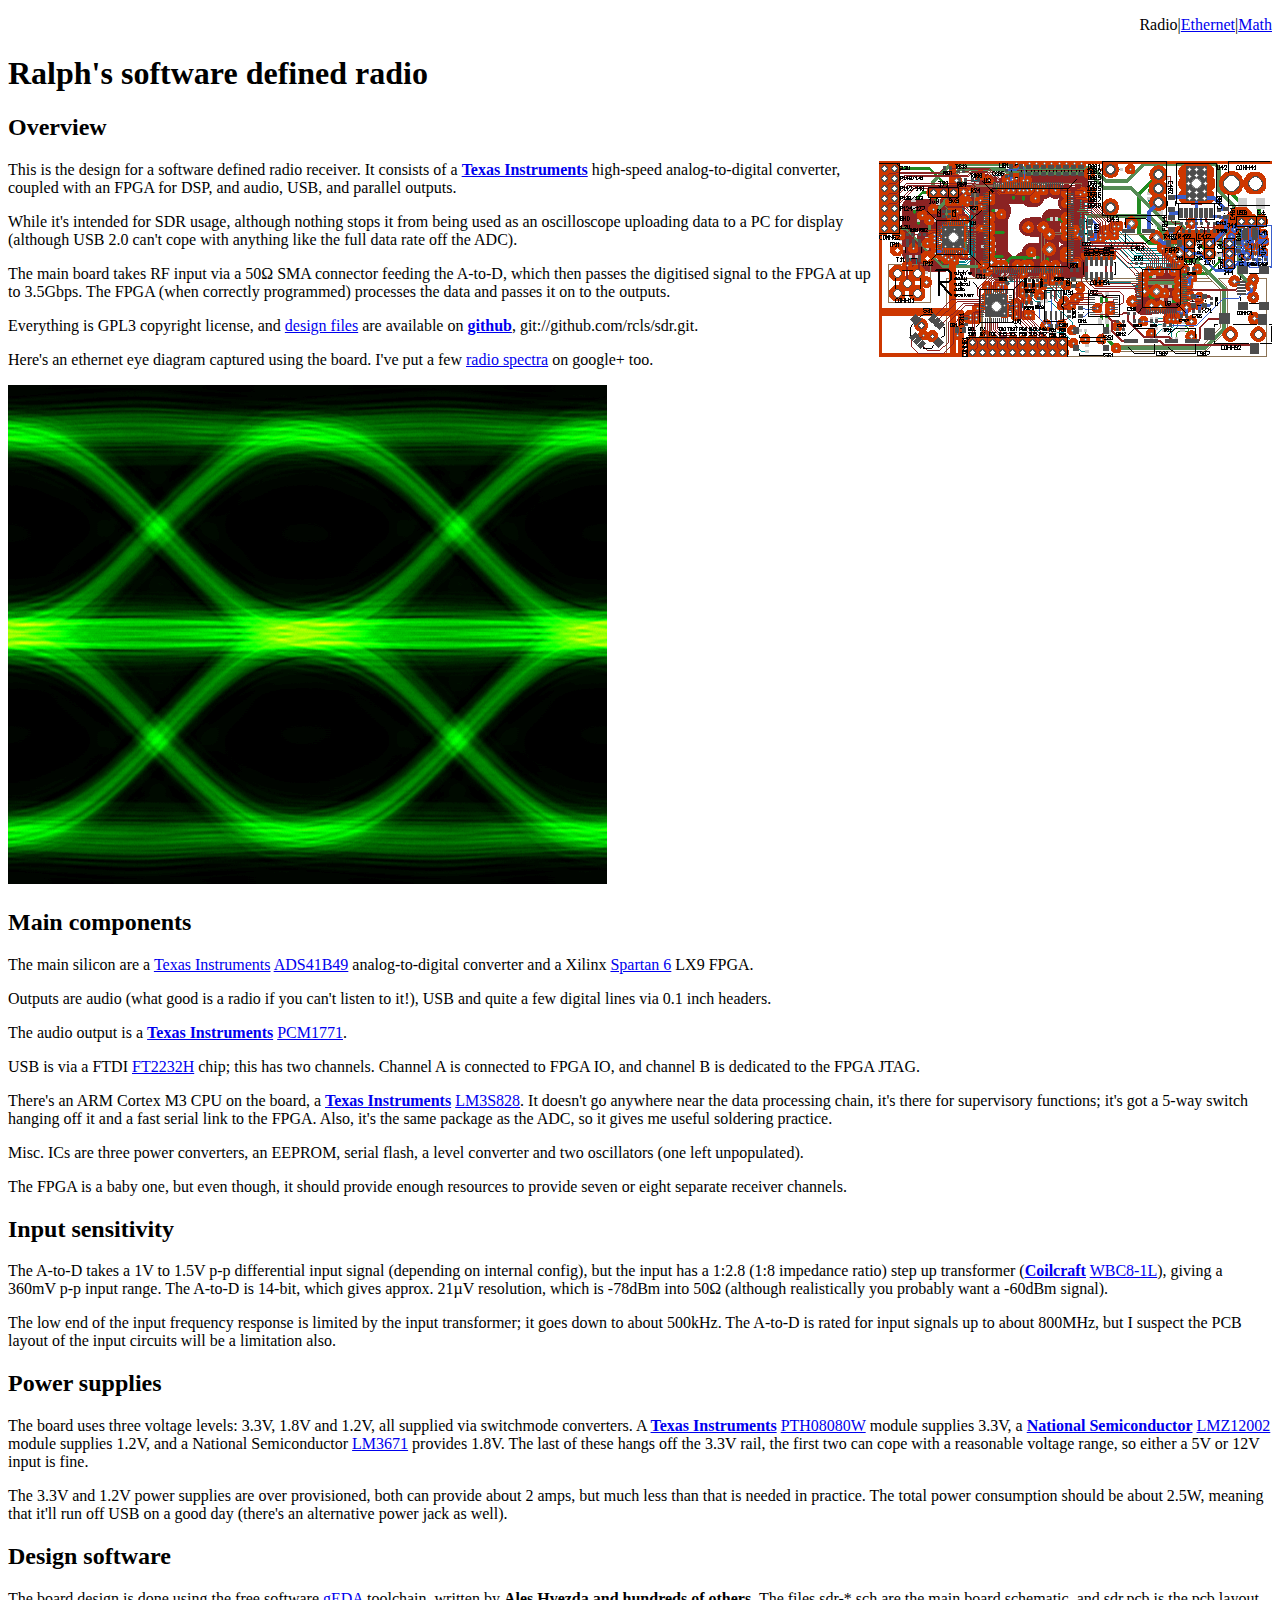
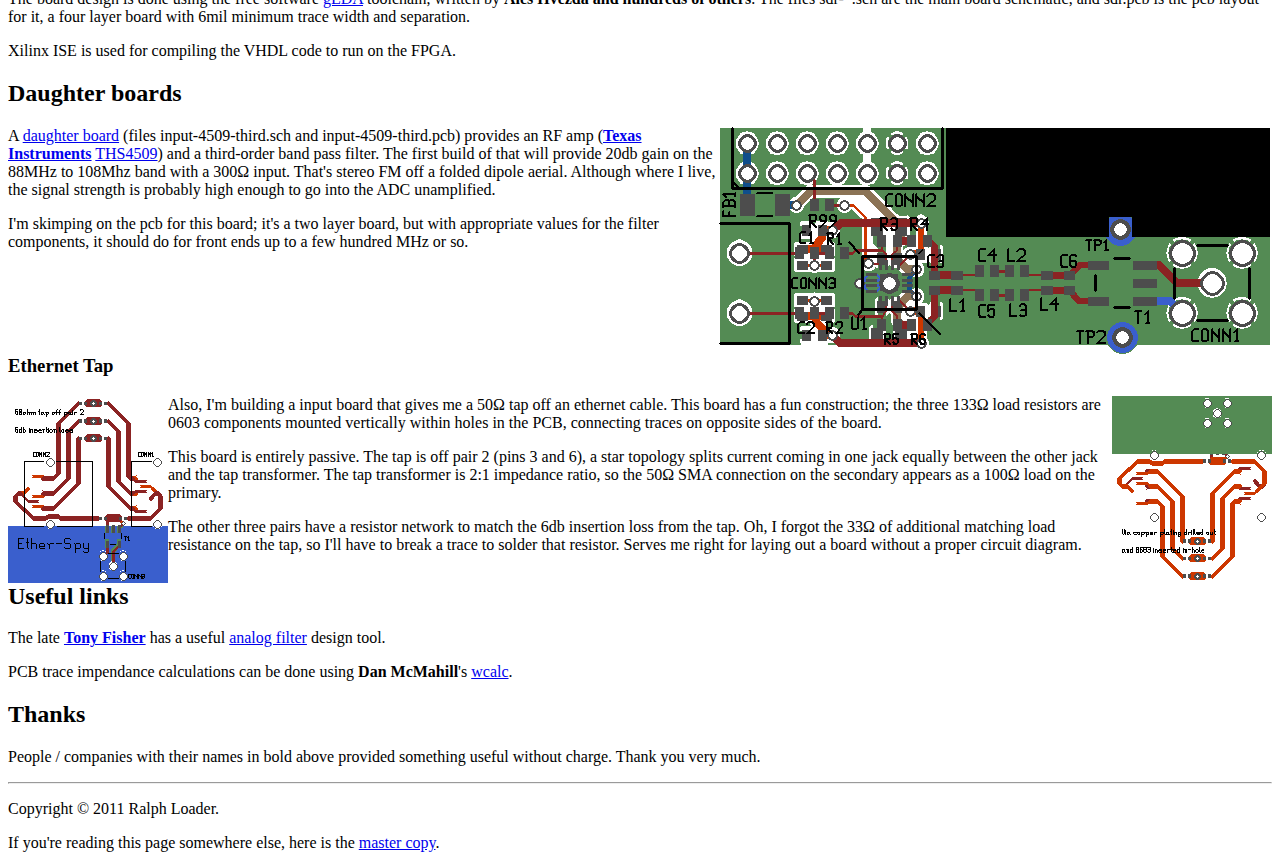
<file: www/index.html>
<!doctype html>
<html>
<p class="right">
Radio|<a href="../switch/index.html">Ethernet</a>|<a href="../papers/papers.html">Math</a>
</p>
<head>
<title>Ralph's software defined radio</title>
<link rel="stylesheet" type="text/css" href="main.css"></head>
<body>
<h1>Ralph's software defined radio</h1>
<h2>Overview</h2>
<a href="sdr-images.html"><img class="flow" src="sdr-s.png"/></a>
<p>
This is the design for a software defined radio receiver.  It consists of a
<a href="http://www.ti.com/"><b>Texas Instruments</b></a> high-speed analog-to-digital converter, coupled with an FPGA
for DSP, and audio, USB, and parallel outputs.
</p>
<p>
While it's intended for SDR usage, although nothing stops it from being used as
an oscilloscope uploading data to a PC for display (although USB 2.0 can't cope
with anything like the full data rate off the ADC).
</p>
<p>
The main board takes RF input via a 50&ohm; SMA connector feeding the A-to-D, which then passes the digitised signal to the FPGA at up to
3.5Gbps.  The FPGA (when correctly programmed) processes the data and passes it
on to the outputs.
</p>
<p>
Everything is GPL3 copyright license, and <a href="https://github.com/rcls/sdr/">design files</a> are available
on <a href="https://github.com/"><b>github</b></a>,
git://github.com/rcls/sdr.git.
</p>
<p>
Here's an ethernet eye diagram captured using the board.
I've put a few <a href="https://plus.google.com/photos/112479675359081860179/albums/5666987908797332145">radio spectra</a> on google+ too.
</p>
<p>
<a href="eye-big.jpg"><img src="eye.jpg"/></a>
</p>
<h2>Main components</h2>
<p>
The main silicon are a <a href="http://www.ti.com/">Texas
Instruments</a> <a href="http://focus.ti.com/docs/prod/folders/print/ads41b49.html">ADS41B49</a>
analog-to-digital converter and a
Xilinx <a href="http://www.xilinx.com/products/spartan6/">Spartan 6</a> LX9
FPGA.
</p>
<p>
Outputs are audio (what good is a radio if you can't listen to it!), USB and
quite a few digital lines via 0.1 inch headers.
</p>
<p>
The audio output is a <a href="http://www.ti.com/"><b>Texas
Instruments</b></a> <a href="http://focus.ti.com/docs/prod/folders/print/pcm1771.html">PCM1771</a>.
</p>
<p>
USB is via a
FTDI <a href="http://www.ftdichip.com/Products/ICs/FT2232H.htm">FT2232H</a>
chip; this has two channels.  Channel A is connected to FPGA IO, and channel B
is dedicated to the FPGA JTAG.
</p>
<p>
There's an ARM Cortex M3 CPU on the board, a
<a href="http://www.ti.com/"><b>Texas
Instruments</b></a> <a href="http://focus.ti.com/docs/prod/folders/print/lm3s828.html">LM3S828</a>.
It doesn't go anywhere near the data processing chain, it's there for
supervisory functions; it's got a 5-way switch hanging off it and a fast serial
link to the FPGA.  Also, it's the same package as the ADC, so it gives me useful
soldering practice.
</p>
<p>
Misc. ICs are three power converters, an EEPROM, serial flash, a level converter
and two oscillators (one left unpopulated).
</p>
<p>
The FPGA is a baby one, but even though, it should provide enough resources
to provide seven or eight separate receiver channels.
</p>
<h2>Input sensitivity</h2>
<p>
The A-to-D takes a 1V to 1.5V p-p differential input signal (depending on
internal config), but the input has a 1:2.8 (1:8 impedance ratio) step up
transformer
(<a href="http://www.coilcraft.com/"><b>Coilcraft</b></a> <a href="http://www.coilcraft.com/wbc.cfm">WBC8-1L</a>),
giving a 360mV p-p input range.  The A-to-D is 14-bit, which gives
approx. 21&micro;V resolution, which is -78dBm into 50&ohm; (although
realistically you probably want a -60dBm signal).
</p>
<p>
The low end of the input frequency response is limited by the input transformer;
it goes down to about 500kHz.  The A-to-D is rated for input signals up to about
800MHz, but I suspect the PCB layout of the input circuits will be a limitation
also.
</p>
<h2>Power supplies</h2>
<p>
The board uses three voltage levels: 3.3V, 1.8V and 1.2V, all supplied via
switchmode converters.  A
<a href="http://www.ti.com/"><b>Texas
Instruments</b></a> <a href="http://focus.ti.com/docs/prod/folders/print/pth08080w.html">PTH08080W</a>
module supplies 3.3V, a <a href="http://www.national.com/analog/"><b>National
Semiconductor</b></a> <a href="http://www.national.com/pf/LM/LMZ12002.html">LMZ12002</a>
module supplies 1.2V, and a National
Semiconductor <a href="http://www.national.com/pf/LM/LM3671.html">LM3671</a>
provides 1.8V.  The last of these hangs off the 3.3V rail, the first two can
cope with a reasonable voltage range, so either a 5V or 12V input is fine.
</p>
<p>
The 3.3V and 1.2V power supplies are over provisioned, both can provide about 2
amps, but much less than that is needed in practice.  The total power
consumption should be about 2.5W, meaning that it'll run off USB on a good day
(there's an alternative power jack as well).
</p>
<h2>Design software</h2>
<p>
The board design is done using the free
software <a href="http://www.gpleda.org/index.html">gEDA</a> toolchain, written
by <b>Ales Hvezda and hundreds of others</b>.  The files sdr-*.sch are the main
board schematic, and sdr.pcb is the pcb layout for it, a four layer board with
6mil minimum trace width and separation.
</p>
<p>
Xilinx ISE is used for compiling the VHDL code to run on the FPGA.
</p>
<h2>Daughter boards</h2>
<a href="input.html"><img class="flow" src="input-4509-third.png" /></a>
<p>
A <a href="input.html">daughter board</a> (files input-4509-third.sch and
input-4509-third.pcb) provides an RF amp (<a href="http://www.ti.com/"><b>Texas
Instruments</b></a> <a href="http://focus.ti.com/docs/prod/folders/print/ths4509.html">THS4509</a>)
and a third-order band pass filter.  The first build of that will provide 20db
gain on the 88MHz to 108Mhz band with a 300&ohm; input.  That's stereo FM off a
folded dipole aerial.  Although where I live, the signal strength is probably
high enough to go into the ADC unamplified.
</p>
<p>
I'm skimping on the pcb for this board; it's a two layer board, but with
appropriate values for the filter components, it should do for front ends up to
a few hundred MHz or so.
</p>
<h3>Ethernet Tap</h3>
<a href="ether-spy-rv.png"><img class="lflow" src="ether-spy-rv-s.png" /></a>
<a href="ether-spy-rvb.png"><img class="flow" src="ether-spy-rvb-s.png" /></a>
<p>
Also, I'm building a input board that gives me a 50&ohm; tap off an ethernet
cable.  This board has a fun construction; the three 133&ohm; load resistors are
0603 components mounted vertically within holes in the PCB, connecting traces on
opposite sides of the board.
</p>
<p>
This board is entirely passive.  The tap is off pair 2 (pins 3 and 6), a star
topology splits current coming in one jack equally between the other jack and
the tap transformer.  The tap transformer is 2:1 impedance ratio, so the 50&ohm;
SMA connection on the secondary appears as a 100&ohm; load on the primary.
</p>
<p>
The other three pairs have a resistor network to match the 6db insertion loss
from the tap.  Oh, I forgot the 33&ohm; of additional matching load resistance
on the tap, so I'll have to break a trace to solder that resistor.  Serves me
right for laying out a board without a proper circuit diagram.
</p>

<h2>Useful links</h2>
<p>
The late <a href="http://www-users.cs.york.ac.uk/~fisher/"><b>Tony
Fisher</b></a> has a useful
<a href="http://www-users.cs.york.ac.uk/~fisher/lcfilter/">analog filter</a>
design tool.
</p>
<p>
PCB trace impendance calculations can be done using <b>Dan McMahill</b>'s
<a href="http://wcalc.sourceforge.net/cgi-bin/coupled_microstrip.cgi?wc_unit_menu_2_0=dB&amp;wc_unit_menu_3_0=dB&amp;wc_unit_menu_3_1=inch&amp;wc_unit_menu_7_0=mil&amp;wc_unit_menu_6_0=ns&amp;wc_unit_menu_8_0=mil&amp;w=6&amp;wc_unit_menu_0_0=mil&amp;s=7&amp;l=1000&amp;tmet=2.8&amp;rho=3e-08&amp;wc_unit_menu_4_0=Ohm&amp;wc_unit_menu_4_1=m&amp;rough=0.001&amp;wc_unit_menu_5_0=mil&amp;h=10&amp;es=4.4&amp;tand=0.01&amp;freq=100&amp;wc_unit_menu_1_0=MHz&amp;analyze=Analyze&amp;stype=zk&amp;Ro=84.9713&amp;k=0.158625&amp;zeven=99.7123&amp;zodd=72.4095&amp;elen=5.31576">wcalc</a>.
</p>
<h2>Thanks</h2>
<p>
People / companies with their names in bold above provided something useful
without charge.  Thank you very much.
</p>
<hr/>
<p>
Copyright &copy; 2011 Ralph Loader.
</p>
<p>
If you're reading this page somewhere else, here is
the <a href="http://i.geek.nz/~ralph/sdr/index.html">master copy</a>.
</p>
</body>
</html>
</file>
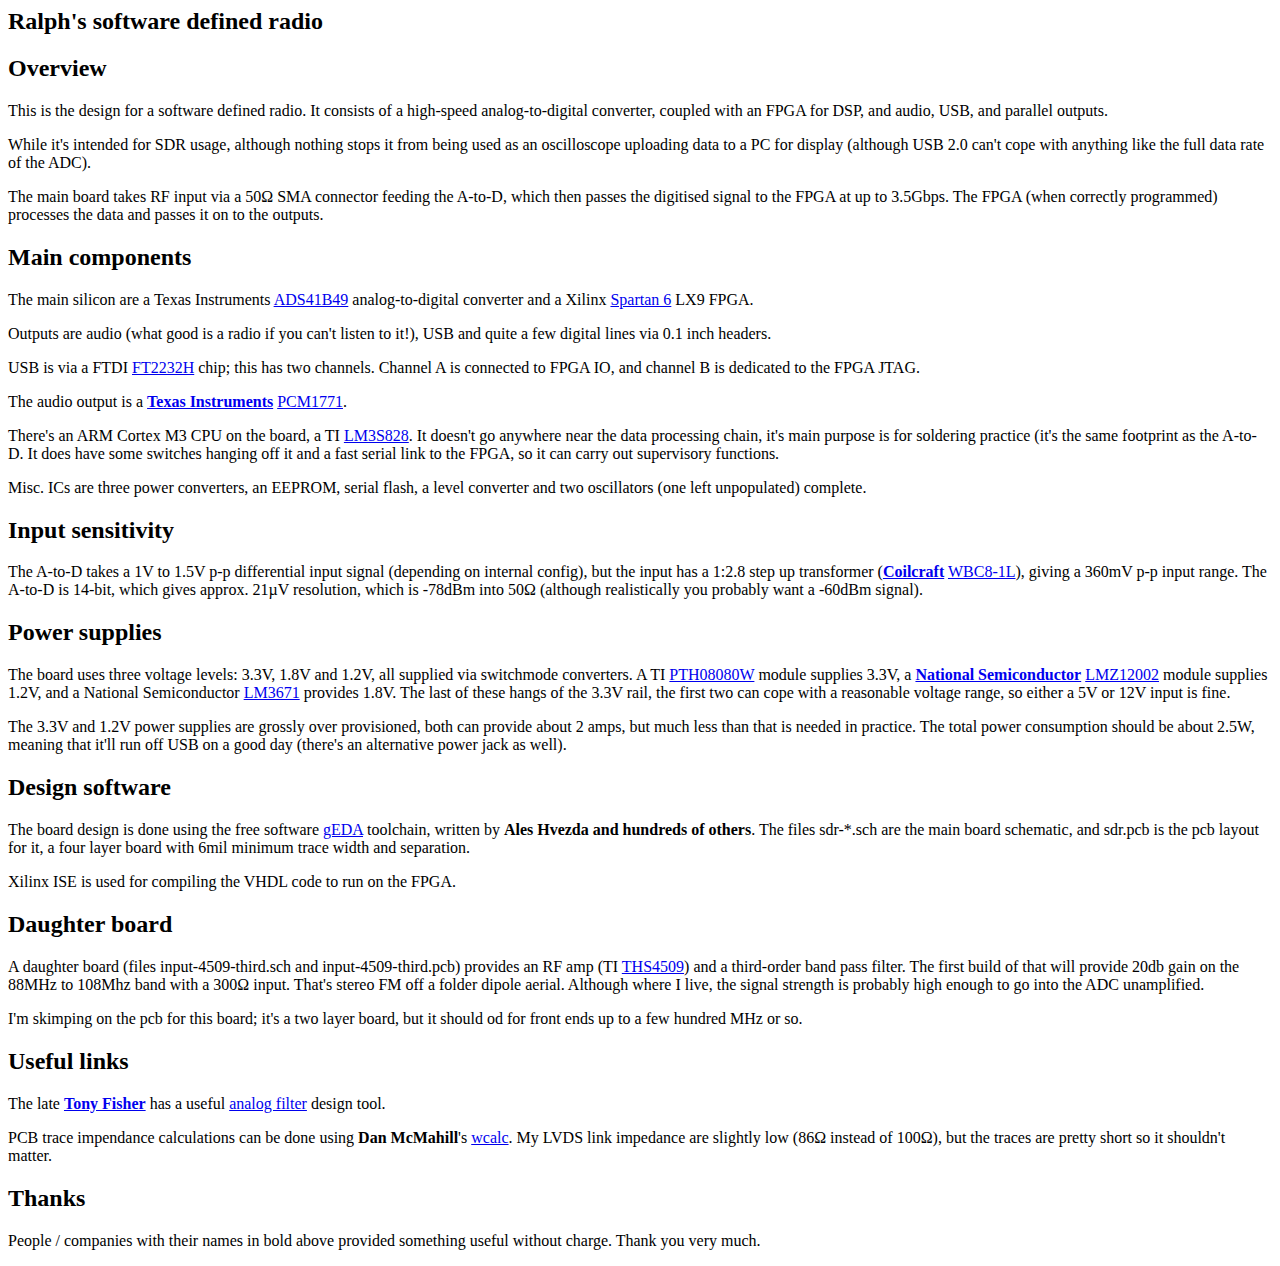
<file: README.html>
<html>
<head>
<title>Ralph's software defined radio</title>
</head>
<body>
<h2>Ralph's software defined radio</h1>
<h2>Overview</h2>
<p>
This is the design for a software defined radio.  It consists of a high-speed
analog-to-digital converter, coupled with an FPGA for DSP, and audio, USB, and
parallel outputs.
</p>
<p>
While it's intended for SDR usage, although nothing stops it from being used as
an oscilloscope uploading data to a PC for display (although USB 2.0 can't cope
with anything like the full data rate of the ADC).
</p>
<p>
The main board takes RF input via a 50&ohm; SMA connector feeding the A-to-D,
which then passes the digitised signal to the FPGA at up to 3.5Gbps.  The FPGA
(when correctly programmed) processes the data and passes it on to the outputs.
</p>
<h2>Main components</h2>
<p>
The main silicon are a Texas
Instruments <a href="http://focus.ti.com/docs/prod/folders/print/ads41b49.html">ADS41B49</a>
analog-to-digital converter and a
Xilinx <a href="http://www.xilinx.com/products/spartan6/">Spartan 6</a> LX9
FPGA.
</p>
<p>
Outputs are audio (what good is a radio if you can't listen to it!), USB and
quite a few digital lines via 0.1 inch headers.
</p>
<p>
USB is via a
FTDI <a href="http://www.ftdichip.com/Products/ICs/FT2232H.htm">FT2232H</a>
chip; this has two channels.  Channel A is connected to FPGA IO, and channel B
is dedicated to the FPGA JTAG.
</p>
<p>
The audio output is a <a href="http://www.ti.com/"><b>Texas
Instruments</b></a> <a href="http://focus.ti.com/docs/prod/folders/print/pcm1771.html">PCM1771</a>.
</p>
<p>
There's an ARM Cortex M3 CPU on the board, a
TI <a href="http://focus.ti.com/docs/prod/folders/print/lm3s828.html">LM3S828</a>.
It doesn't go anywhere near the data processing chain, it's main purpose is for
soldering practice (it's the same footprint as the A-to-D.  It does have some
switches hanging off it and a fast serial link to the FPGA, so it can carry out
supervisory functions.
</p>
<p>
Misc. ICs are three power converters, an EEPROM, serial flash, a level converter
and two oscillators (one left unpopulated) complete.
</p>
<h2>Input sensitivity</h2>
<p>
The A-to-D takes a 1V to 1.5V p-p differential input signal (depending on
internal config), but the input has a 1:2.8 step up transformer
(<a href="http://www.coilcraft.com/"><b>Coilcraft</b></a> <a href="http://www.coilcraft.com/wbc.cfm">WBC8-1L</a>),
giving a 360mV p-p input range.  The A-to-D is 14-bit, which gives
approx. 21&micro;V resolution, which is -78dBm into 50&ohm; (although
realistically you probably want a -60dBm signal).
</p>
<h2>Power supplies</h2>
<p>
The board uses three voltage levels: 3.3V, 1.8V and 1.2V, all supplied via
switchmode converters.  A
TI <a href="http://focus.ti.com/docs/prod/folders/print/pth08080w.html">PTH08080W</a>
module supplies 3.3V, a <a href="http://www.national.com/analog/"><b>National
Semiconductor</b></a> <a href="http://www.national.com/pf/LM/LMZ12002.html">LMZ12002</a>
module supplies 1.2V, and a National
Semiconductor <a href="http://www.national.com/pf/LM/LM3671.html">LM3671</a>
provides 1.8V.  The last of these hangs of the 3.3V rail, the first two can cope
with a reasonable voltage range, so either a 5V or 12V input is fine.
</p>
<p>
The 3.3V and 1.2V power supplies are grossly over provisioned, both can provide
about 2 amps, but much less than that is needed in practice.  The total power
consumption should be about 2.5W, meaning that it'll run off USB on a good day
(there's an alternative power jack as well).
</p>
<h2>Design software</h1>
<p>
The board design is done using the free
software <a href="http://www.gpleda.org/index.html">gEDA</a> toolchain, written
by <b>Ales Hvezda and hundreds of others</b>.  The files sdr-*.sch are the main
board schematic, and sdr.pcb is the pcb layout for it, a four layer board with
6mil minimum trace width and separation.
</p>
<p>
Xilinx ISE is used for compiling the VHDL code to run on the FPGA.
</p>
<h2>Daughter board</h1>
<p>
A daughter board (files input-4509-third.sch and input-4509-third.pcb) provides
an RF amp
(TI <a href="http://focus.ti.com/docs/prod/folders/print/ths4509.html">THS4509</a>)
and a third-order band pass filter.  The first build of that will provide 20db
gain on the 88MHz to 108Mhz band with a 300&ohm; input.  That's stereo FM off a
folder dipole aerial.  Although where I live, the signal strength is probably
high enough to go into the ADC unamplified.
</p>
<p>
I'm skimping on the pcb for this
board; it's a two layer board, but it should od for front ends up to a few
hundred MHz or so.
</p>
<h2>Useful links</h1>
<p>
The late <a href="http://www-users.cs.york.ac.uk/~fisher/"><b>Tony
Fisher</b></a> has a useful
<a href="http://www-users.cs.york.ac.uk/~fisher/lcfilter/">analog filter</a>
design tool.
</p>
<p>
PCB trace impendance calculations can be done using <b>Dan McMahill</b>'s
<a href="http://wcalc.sourceforge.net/cgi-bin/coupled_microstrip.cgi?wc_unit_menu_2_0=dB&wc_unit_menu_3_0=dB&wc_unit_menu_3_1=inch&wc_unit_menu_7_0=mil&wc_unit_menu_6_0=ns&wc_unit_menu_8_0=mil&w=6&wc_unit_menu_0_0=mil&s=7&l=1000&tmet=2.8&rho=3e-08&wc_unit_menu_4_0=Ohm&wc_unit_menu_4_1=m&rough=0.001&wc_unit_menu_5_0=mil&h=10&es=4.4&tand=0.01&freq=100&wc_unit_menu_1_0=MHz&analyze=Analyze&stype=zk&Ro=84.9713&k=0.158625&zeven=99.7123&zodd=72.4095&elen=5.31576">wcalc</a>.
My LVDS link impedance are slightly low (86&ohm; instead of 100&ohm;), but the
traces are pretty short so it shouldn't matter.
</p>
<h2>Thanks</h2>
<p>
People / companies with their names in bold above provided something useful
without charge.  Thank you very much.
</p>
</body>
</html>
</file>
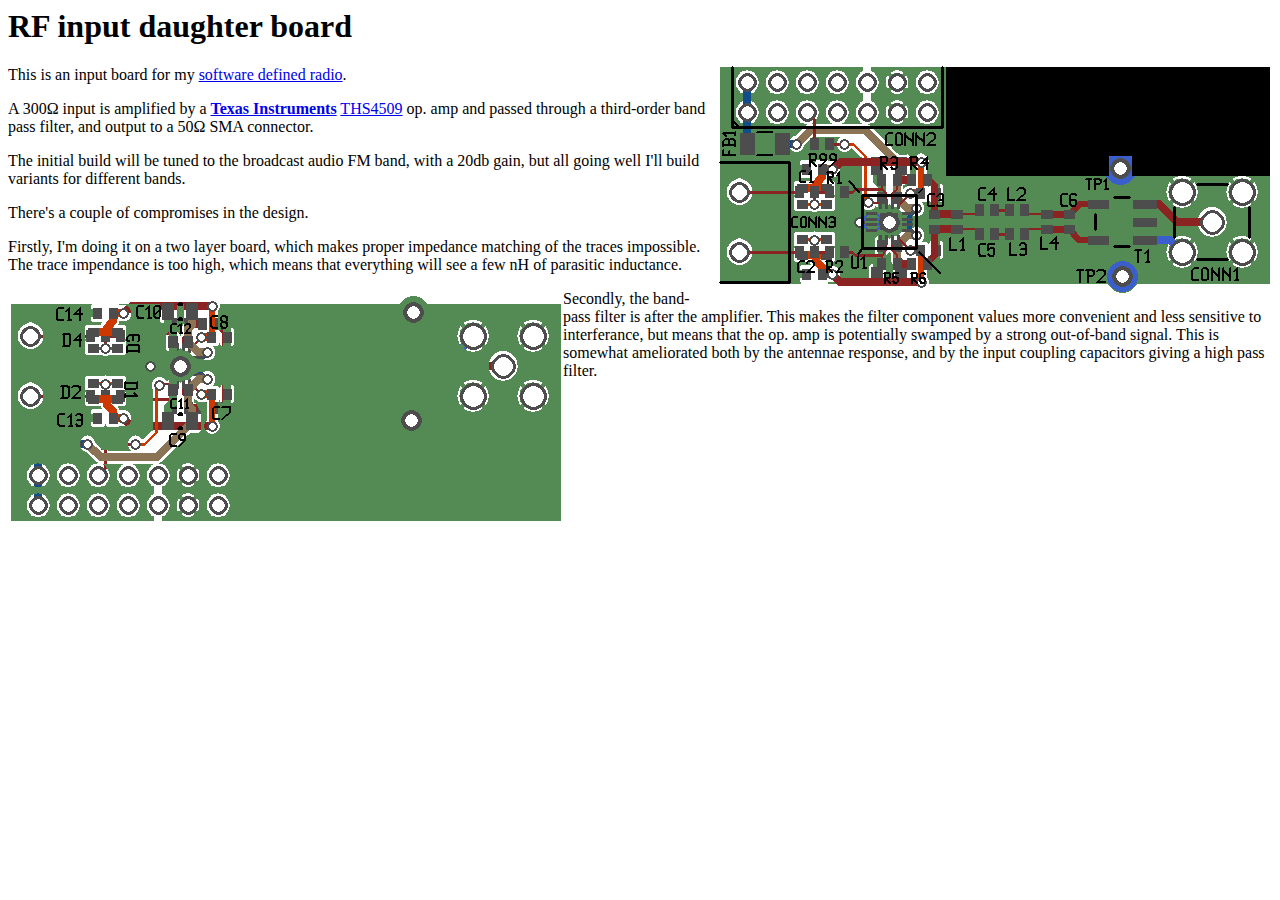
<file: www/input.html>
<html>
<head>
<title>RF input daughter board</title>
<link rel="stylesheet" type="text/css" href="main.css"></head>
</head>
<body>
<h1>RF input daughter board</h1>
<img class="flow" src="input-4509-third.png" />
<img class="clflow" src="input-4509-thirdb.png" />
<p>This is an input board for my <a href="index.html">software defined
radio</a>.
</p>
<p>
A 300&ohm; input is amplified by a <a href="http://www.ti.com/"><b>Texas
Instruments</b></a> <a href="http://focus.ti.com/docs/prod/folders/print/ths4509.html">THS4509</a>
op. amp and passed through a third-order band pass filter, and output to a
50&ohm; SMA connector.
</p>
<p>
The initial build will be tuned to the broadcast audio FM band, with a 20db
gain, but all going well I'll build variants for different bands.
</p>
<p>
There's a couple of compromises in the design.
</p>
<p>
Firstly, I'm doing it on a two layer board, which makes proper impedance
matching of the traces impossible.  The trace impendance is too high, which
means that everything will see a few nH of parasitic inductance.
</p>
<p>
Secondly, the band-pass filter is after the amplifier.  This makes the filter
component values more convenient and less sensitive to interferance, but means
that the op. amp is potentially swamped by a strong out-of-band signal.  This is
somewhat ameliorated both by the antennae response, and by the input coupling
capacitors giving a high pass filter.
</p>
</body>
</file>
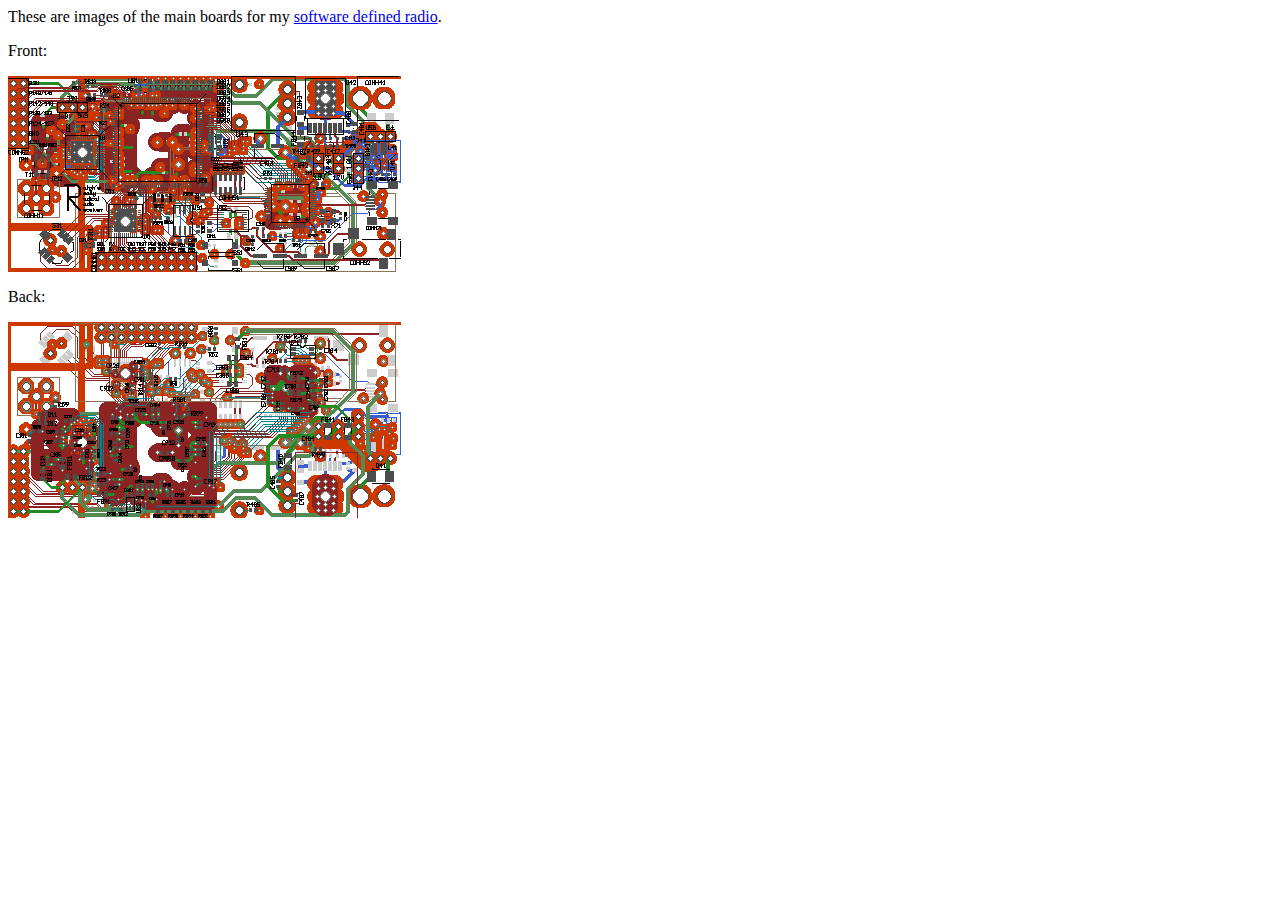
<file: www/sdr-images.html>
<html>
<head>
<title>SDR</title>
<link rel="image_src" href="sdr-s.png" />
</head>
<body>
<p>
These are images of the main boards for my <a href="index.html">software defined
radio</a>.
</p>
<p>Front:</p>
<a href="sdr.png"><img src="sdr-s.png" alt="Main board front"/></a>
<p>Back:</p>
<a href="sdrb.png"><img src="sdrb-s.png" alt="Main board back" /></a>
</body>
</file>
<file: www/main.css>
.flow {
    float: right;
}

.lflow {
    float: left;
}

.clflow {
    float: left;
    clear: right;
}

h2, h3 {
    clear: both;
}

.right {
    text-align: right;
}
</file>
